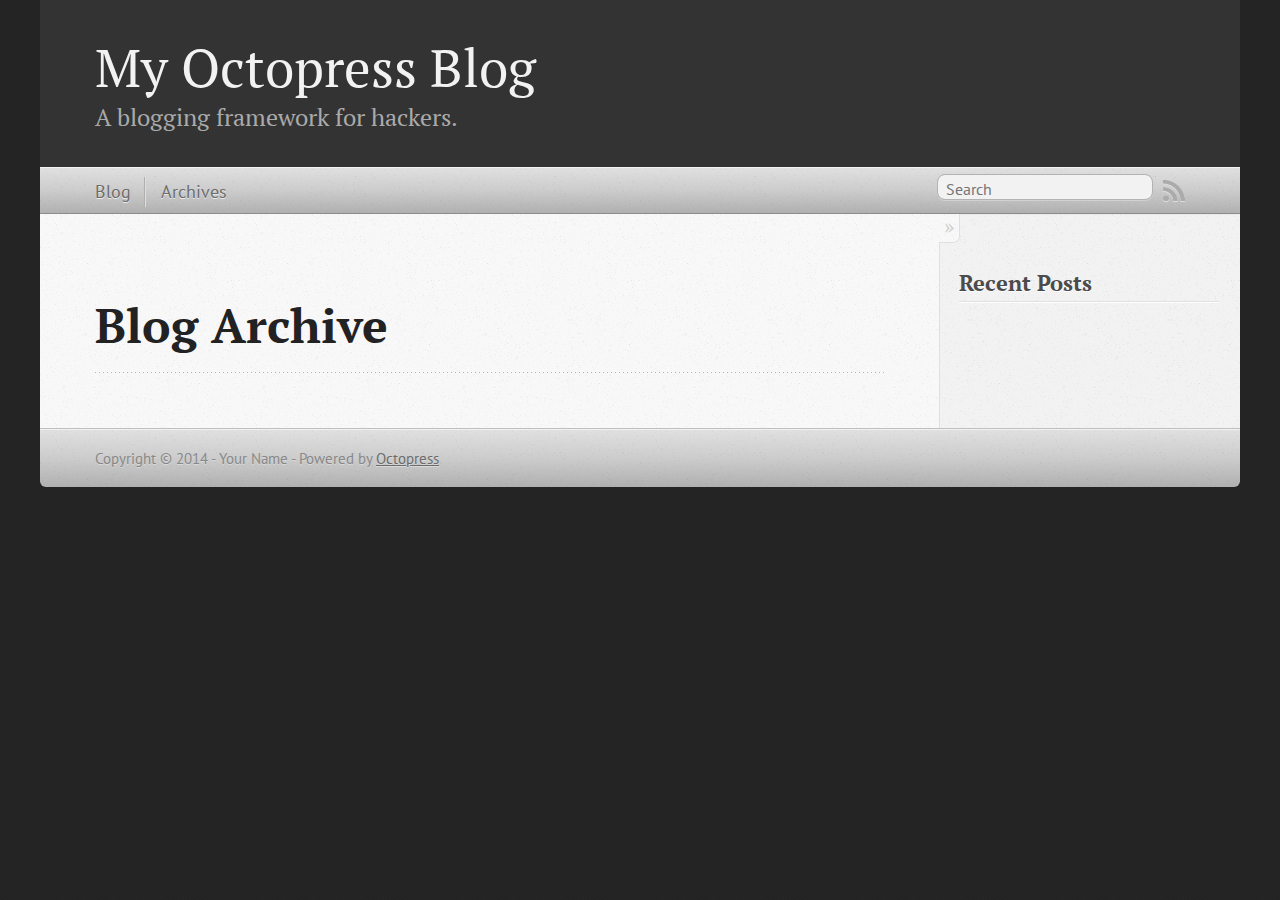
<file: blog/archives/index.html>
<!DOCTYPE html>
<!--[if IEMobile 7 ]><html class="no-js iem7"><![endif]-->
<!--[if lt IE 9]><html class="no-js lte-ie8"><![endif]-->
<!--[if (gt IE 8)|(gt IEMobile 7)|!(IEMobile)|!(IE)]><!--><html class="no-js" lang="en"><!--<![endif]-->
<head>
  <meta charset="utf-8">
  <title>Blog Archive - My Octopress Blog</title>
  <meta name="author" content="Your Name">

  
  <meta name="description" content=" Blog Archive Recent Posts ">
  

  <!-- http://t.co/dKP3o1e -->
  <meta name="HandheldFriendly" content="True">
  <meta name="MobileOptimized" content="320">
  <meta name="viewport" content="width=device-width, initial-scale=1">

  
  <link rel="canonical" href="http://geotots.github.io/blog/archives">
  <link href="/favicon.png" rel="icon">
  <link href="/stylesheets/screen.css" media="screen, projection" rel="stylesheet" type="text/css">
  <link href="/atom.xml" rel="alternate" title="My Octopress Blog" type="application/atom+xml">
  <script src="/javascripts/modernizr-2.0.js"></script>
  <script src="//ajax.googleapis.com/ajax/libs/jquery/1.9.1/jquery.min.js"></script>
  <script>!window.jQuery && document.write(unescape('%3Cscript src="./javascripts/libs/jquery.min.js"%3E%3C/script%3E'))</script>
  <script src="/javascripts/octopress.js" type="text/javascript"></script>
  <!--Fonts from Google"s Web font directory at http://google.com/webfonts -->
<link href="//fonts.googleapis.com/css?family=PT+Serif:regular,italic,bold,bolditalic" rel="stylesheet" type="text/css">
<link href="//fonts.googleapis.com/css?family=PT+Sans:regular,italic,bold,bolditalic" rel="stylesheet" type="text/css">

  

</head>

<body   >
  <header role="banner"><hgroup>
  <h1><a href="/">My Octopress Blog</a></h1>
  
    <h2>A blogging framework for hackers.</h2>
  
</hgroup>

</header>
  <nav role="navigation"><ul class="subscription" data-subscription="rss">
  <li><a href="/atom.xml" rel="subscribe-rss" title="subscribe via RSS">RSS</a></li>
  
</ul>
  
<form action="https://www.google.com/search" method="get">
  <fieldset role="search">
    <input type="hidden" name="q" value="site:geotots.github.io" />
    <input class="search" type="text" name="q" results="0" placeholder="Search"/>
  </fieldset>
</form>
  
<ul class="main-navigation">
  <li><a href="/">Blog</a></li>
  <li><a href="/blog/archives">Archives</a></li>
</ul>

</nav>
  <div id="main">
    <div id="content">
      <div>
<article role="article">
  
  <header>
    <h1 class="entry-title">Blog Archive</h1>
    
  </header>
  
  <div id="blog-archives">

</div>

  
</article>

</div>

<aside class="sidebar">
  
    <section>
  <h1>Recent Posts</h1>
  <ul id="recent_posts">
    
  </ul>
</section>





  
</aside>


    </div>
  </div>
  <footer role="contentinfo"><p>
  Copyright &copy; 2014 - Your Name -
  <span class="credit">Powered by <a href="http://octopress.org">Octopress</a></span>
</p>

</footer>
  







  <script type="text/javascript">
    (function(){
      var twitterWidgets = document.createElement('script');
      twitterWidgets.type = 'text/javascript';
      twitterWidgets.async = true;
      twitterWidgets.src = '//platform.twitter.com/widgets.js';
      document.getElementsByTagName('head')[0].appendChild(twitterWidgets);
    })();
  </script>





</body>
</html>
</file>
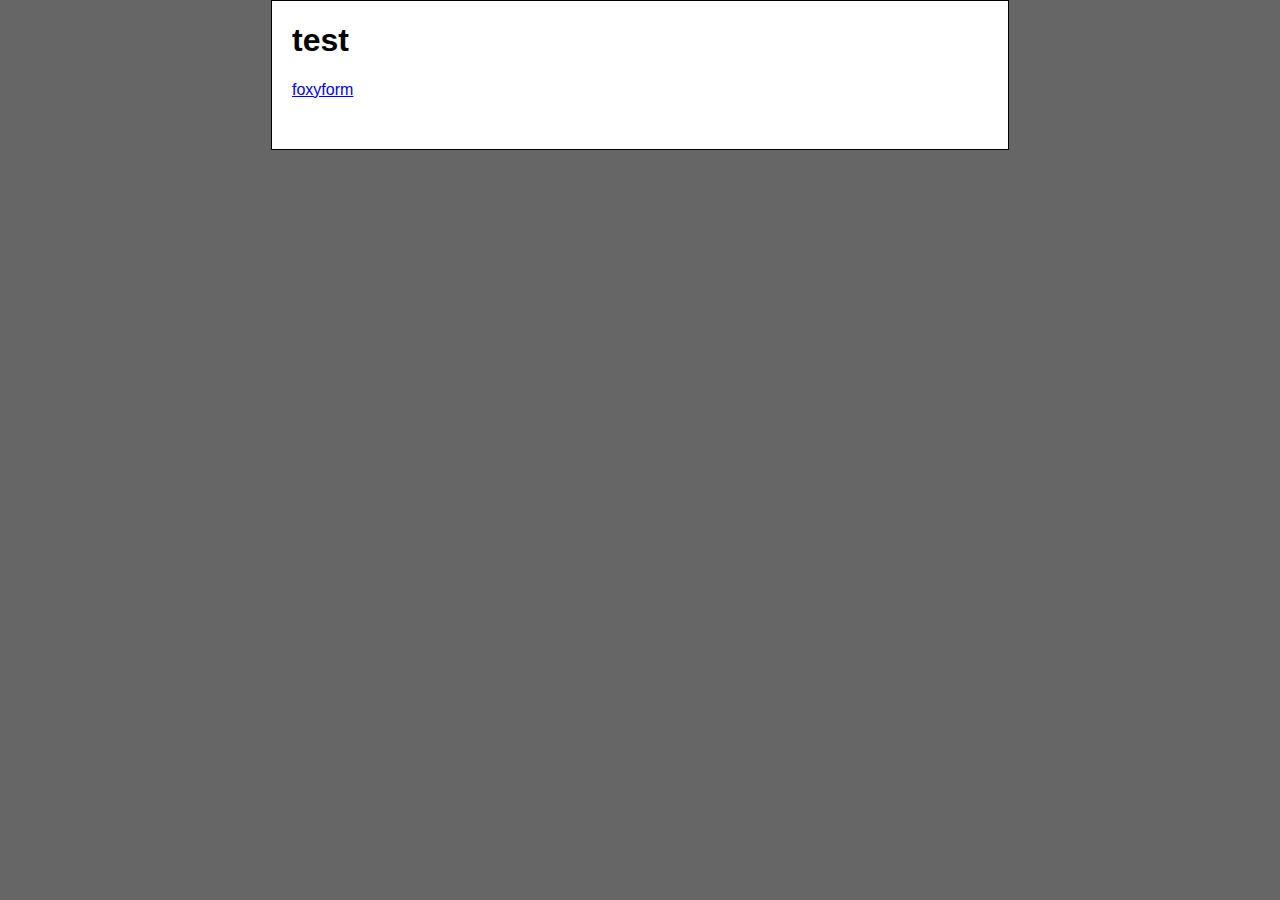
<file: form.html>
<html>
<head>
<meta http-equiv="Content-Type" content="text/html; charset=UTF-8">
<title>Untitled Document</title>
<style type="text/css">
<!--
body {
	font: 100% Verdana, Arial, Helvetica, sans-serif;
	background: #666666;
	margin: 0; /* it's good practice to zero the margin and padding of the body element to account for differing browser defaults */
	padding: 0;
	text-align: center; /* this centers the container in IE 5* browsers. The text is then set to the left aligned default in the #container selector */
	color: #000000;
}
.oneColElsCtr #container {
	width: 46em;
	background: #FFFFFF;
	margin: 0 auto; /* the auto margins (in conjunction with a width) center the page */
	border: 1px solid #000000;
	text-align: left; /* this overrides the text-align: center on the body element. */
}
.oneColElsCtr #mainContent {
	padding: 0 20px; /* remember that padding is the space inside the div box and margin is the space outside the div box */
}
-->
</style></head>

<body class="oneColElsCtr">

<div id="container">
  <div id="mainContent">
    <h1> test</h1>
   
   <!-- Do not change the code! -->
<a id="foxyform_embed_link_591132" href="http://www.foxyform.com/">foxyform</a>
<script type="text/javascript">
(function(d, t){
   var g = d.createElement(t),
       s = d.getElementsByTagName(t)[0];
   g.src = "http://www.foxyform.com/js.php?id=591132&sec_hash=5240f336766&width=350px";
   s.parentNode.insertBefore(g, s);
}(document, "script"));
</script>
<!-- Do not change the code! -->
   
   
<p>&nbsp;</p>
    <!-- end #mainContent --></div>
<!-- end #container --></div>
</body>
</html>
</file>
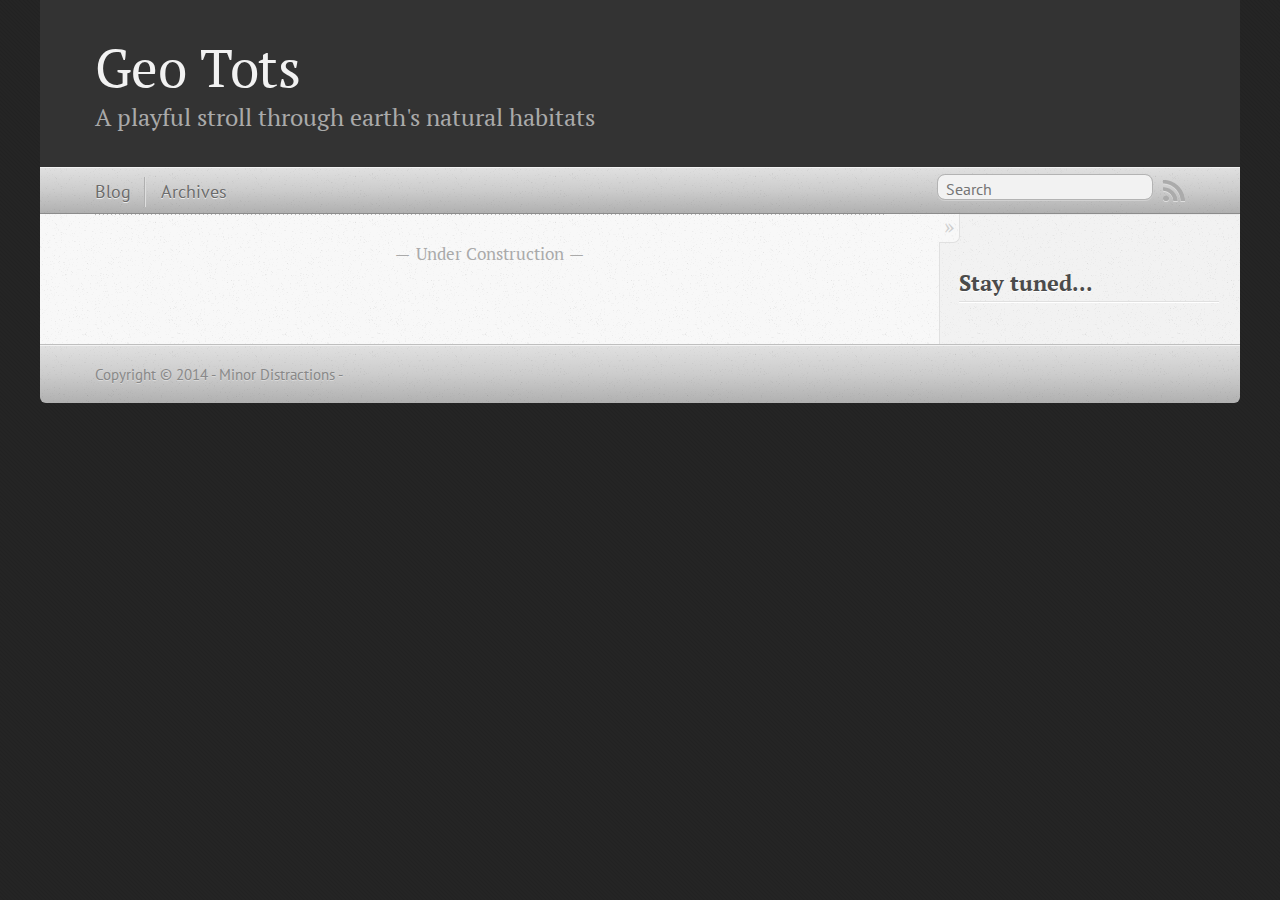
<file: index copy.html>
<!DOCTYPE html>
<!--[if IEMobile 7 ]><html class="no-js iem7"><![endif]-->
<!--[if lt IE 9]><html class="no-js lte-ie8"><![endif]-->
<!--[if (gt IE 8)|(gt IEMobile 7)|!(IEMobile)|!(IE)]><!--><html class="no-js" lang="en"><!--<![endif]-->
<head>
  <meta charset="utf-8">
  <title>Under Construction</title>
  <meta name="author" content="Jaynee Howe">

  
  <meta name="description" content=" Geo Tots: A playful stroll through earth's natural habitats,Introducing biodiversity to curious kids ">
  

  <!-- http://t.co/dKP3o1e -->
  <meta name="HandheldFriendly" content="True">
  <meta name="MobileOptimized" content="320">
  <meta name="viewport" content="width=device-width, initial-scale=1">

  
  <link rel="canonical" href="http://geotots.github.io">
  <link href="/favicon.png" rel="icon">
  <link href="/stylesheets/screen.css" media="screen, projection" rel="stylesheet" type="text/css">
  <link href="/atom.xml" rel="alternate" title="Geo Tots" type="application/atom+xml">
  <script src="/javascripts/modernizr-2.0.js"></script>
  <script src="//ajax.googleapis.com/ajax/libs/jquery/1.9.1/jquery.min.js"></script>
  <script>!window.jQuery && document.write(unescape('%3Cscript src="./javascripts/libs/jquery.min.js"%3E%3C/script%3E'))</script>
  <script src="/javascripts/octopress.js" type="text/javascript"></script>
  <!--Fonts from Google"s Web font directory at http://google.com/webfonts -->
<link href="//fonts.googleapis.com/css?family=PT+Serif:regular,italic,bold,bolditalic" rel="stylesheet" type="text/css">
<link href="//fonts.googleapis.com/css?family=PT+Sans:regular,italic,bold,bolditalic" rel="stylesheet" type="text/css">

  

</head>

<body   >
  <header role="banner"><hgroup>
  <h1><a href="/">Geo Tots</a></h1>
  
    <h2>A playful stroll through earth's natural habitats</h2>
  
</hgroup>

</header>
  <nav role="navigation"><ul class="subscription" data-subscription="rss">
  <li><a href="/atom.xml" rel="subscribe-rss" title="subscribe via RSS">RSS</a></li>
  
</ul>
  
<form action="https://www.google.com/search" method="get">
  <fieldset role="search">
    <input type="hidden" name="q" value="site:geotots.github.io" />
    <input class="search" type="text" name="q" results="0" placeholder="Search"/>
  </fieldset>
</form>
  
<ul class="main-navigation">
  <li><a href="/">Blog</a></li>
  <li><a href="/blog/archives">Archives</a></li>
</ul>

</nav>
  <div id="main">
    <div id="content">
      <div class="blog-index">
  
  
  <div class="pagination">
    
    <a href="/blog/archives">Under Construction</a>
    
  </div>
</div>
<aside class="sidebar">
  
    <section>
  <h1>Stay tuned...</h1>
  <ul id="recent_posts">
    
  </ul>
</section>





  
</aside>

    </div>
  </div>
  <footer role="contentinfo"><p>
  Copyright &copy; 2014 - Minor Distractions -
  
</p>

</footer>
  







  <script type="text/javascript">
    (function(){
      var twitterWidgets = document.createElement('script');
      twitterWidgets.type = 'text/javascript';
      twitterWidgets.async = true;
      twitterWidgets.src = '//platform.twitter.com/widgets.js';
      document.getElementsByTagName('head')[0].appendChild(twitterWidgets);
    })();
  </script>





</body>
</html>
</file>
<file: stylesheets/screen.css>
html,body,div,span,applet,object,iframe,h1,h2,h3,h4,h5,h6,p,blockquote,pre,a,abbr,acronym,address,big,cite,code,del,dfn,em,img,ins,kbd,q,s,samp,small,strike,strong,sub,sup,tt,var,b,u,i,center,dl,dt,dd,ol,ul,li,fieldset,form,label,legend,table,caption,tbody,tfoot,thead,tr,th,td,article,aside,canvas,details,embed,figure,figcaption,footer,header,hgroup,menu,nav,output,ruby,section,summary,time,mark,audio,video{margin:0;padding:0;border:0;font:inherit;font-size:100%;vertical-align:baseline}html{line-height:1}ol,ul{list-style:none}table{border-collapse:collapse;border-spacing:0}caption,th,td{text-align:left;font-weight:normal;vertical-align:middle}q,blockquote{quotes:none}q:before,q:after,blockquote:before,blockquote:after{content:"";content:none}a img{border:none}article,aside,details,figcaption,figure,footer,header,hgroup,menu,nav,section,summary{display:block}a{color:#1863a1}a:visited{color:#751590}a:focus{color:#0181eb}a:hover{color:#0181eb}a:active{color:#01579f}aside.sidebar a{color:#222}aside.sidebar a:focus{color:#0181eb}aside.sidebar a:hover{color:#0181eb}aside.sidebar a:active{color:#01579f}a{-webkit-transition:color 0.3s;-moz-transition:color 0.3s;-o-transition:color 0.3s;transition:color 0.3s}html{background:#252525 url('/images/line-tile.png?1402871440') top left}body>div{background:#f2f2f2 url('/images/noise.png?1402871440') top left;border-bottom:1px solid #bfbfbf}body>div>div{background:#f8f8f8 url('/images/noise.png?1402871440') top left;border-right:1px solid #e0e0e0}.heading,body>header h1,h1,h2,h3,h4,h5,h6{font-family:"PT Serif","Georgia","Helvetica Neue",Arial,sans-serif}.sans,body>header h2,article header p.meta,article>footer,#content .blog-index footer,html .gist .gist-file .gist-meta,#blog-archives a.category,#blog-archives time,aside.sidebar section,body>footer{font-family:"PT Sans","Helvetica Neue",Arial,sans-serif}.serif,body,#content .blog-index a[rel=full-article]{font-family:"PT Serif",Georgia,Times,"Times New Roman",serif}.mono,pre,code,tt,p code,li code{font-family:Menlo,Monaco,"Andale Mono","lucida console","Courier New",monospace}body>header h1{font-size:2.2em;font-family:"PT Serif","Georgia","Helvetica Neue",Arial,sans-serif;font-weight:normal;line-height:1.2em;margin-bottom:0.6667em}body>header h2{font-family:"PT Serif","Georgia","Helvetica Neue",Arial,sans-serif}body{line-height:1.5em;color:#222}h1{font-size:2.2em;line-height:1.2em}@media only screen and (min-width: 992px){body{font-size:1.15em}h1{font-size:2.6em;line-height:1.2em}}h1,h2,h3,h4,h5,h6{text-rendering:optimizelegibility;margin-bottom:1em;font-weight:bold}h2,section h1{font-size:1.5em}h3,section h2,section section h1{font-size:1.3em}h4,section h3,section section h2,section section section h1{font-size:1em}h5,section h4,section section h3{font-size:.9em}h6,section h5,section section h4,section section section h3{font-size:.8em}p,article blockquote,ul,ol{margin-bottom:1.5em}ul{list-style-type:disc}ul ul{list-style-type:circle;margin-bottom:0px}ul ul ul{list-style-type:square;margin-bottom:0px}ol{list-style-type:decimal}ol ol{list-style-type:lower-alpha;margin-bottom:0px}ol ol ol{list-style-type:lower-roman;margin-bottom:0px}ul,ul ul,ul ol,ol,ol ul,ol ol{margin-left:1.3em}ul ul,ul ol,ol ul,ol ol{margin-bottom:0em}strong{font-weight:bold}em{font-style:italic}sup,sub{font-size:0.75em;position:relative;display:inline-block;padding:0 .2em;line-height:.8em}sup{top:-.5em}sub{bottom:-.5em}a[rev='footnote']{font-size:.75em;padding:0 .3em;line-height:1}q{font-style:italic}q:before{content:"\201C"}q:after{content:"\201D"}em,dfn{font-style:italic}strong,dfn{font-weight:bold}del,s{text-decoration:line-through}abbr,acronym{border-bottom:1px dotted;cursor:help}hr{margin-bottom:0.2em}small{font-size:.8em}big{font-size:1.2em}article blockquote{font-style:italic;position:relative;font-size:1.2em;line-height:1.5em;padding-left:1em;border-left:4px solid rgba(170,170,170,0.5)}article blockquote cite{font-style:italic}article blockquote cite a{color:#aaa !important;word-wrap:break-word}article blockquote cite:before{content:'\2014';padding-right:.3em;padding-left:.3em;color:#aaa}@media only screen and (min-width: 992px){article blockquote{padding-left:1.5em;border-left-width:4px}}.pullquote-right:before,.pullquote-left:before{padding:0;border:none;content:attr(data-pullquote);float:right;width:45%;margin:.5em 0 1em 1.5em;position:relative;top:7px;font-size:1.4em;line-height:1.45em}.pullquote-left:before{float:left;margin:.5em 1.5em 1em 0}.force-wrap,article a,aside.sidebar a{white-space:-moz-pre-wrap;white-space:-pre-wrap;white-space:-o-pre-wrap;white-space:pre-wrap;word-wrap:break-word}.group,body>header,body>nav,body>footer,body #content>article,body #content>div>article,body #content>div>section,body div.pagination,aside.sidebar,#main,#content,.sidebar{*zoom:1}.group:after,body>header:after,body>nav:after,body>footer:after,body #content>article:after,body #content>div>section:after,body div.pagination:after,#main:after,#content:after,.sidebar:after{content:"";display:table;clear:both}body{-webkit-text-size-adjust:none;max-width:1200px;position:relative;margin:0 auto}body>header,body>nav,body>footer,body #content>article,body #content>div>article,body #content>div>section{padding-left:18px;padding-right:18px}@media only screen and (min-width: 480px){body>header,body>nav,body>footer,body #content>article,body #content>div>article,body #content>div>section{padding-left:25px;padding-right:25px}}@media only screen and (min-width: 768px){body>header,body>nav,body>footer,body #content>article,body #content>div>article,body #content>div>section{padding-left:35px;padding-right:35px}}@media only screen and (min-width: 992px){body>header,body>nav,body>footer,body #content>article,body #content>div>article,body #content>div>section{padding-left:55px;padding-right:55px}}body div.pagination{margin-left:18px;margin-right:18px}@media only screen and (min-width: 480px){body div.pagination{margin-left:25px;margin-right:25px}}@media only screen and (min-width: 768px){body div.pagination{margin-left:35px;margin-right:35px}}@media only screen and (min-width: 992px){body div.pagination{margin-left:55px;margin-right:55px}}body>header{font-size:1em;padding-top:1.5em;padding-bottom:1.5em}#content{overflow:hidden}#content>div,#content>article{width:100%}aside.sidebar{float:none;padding:0 18px 1px;background-color:#f7f7f7;border-top:1px solid #e0e0e0}.flex-content,article img,article video,article .flash-video,aside.sidebar img{max-width:100%;height:auto}.basic-alignment.left,article img.left,article video.left,article .left.flash-video,aside.sidebar img.left{float:left;margin-right:1.5em}.basic-alignment.right,article img.right,article video.right,article .right.flash-video,aside.sidebar img.right{float:right;margin-left:1.5em}.basic-alignment.center,article img.center,article video.center,article .center.flash-video,aside.sidebar img.center{display:block;margin:0 auto 1.5em}.basic-alignment.left,article img.left,article video.left,article .left.flash-video,aside.sidebar img.left,.basic-alignment.right,article img.right,article video.right,article .right.flash-video,aside.sidebar img.right{margin-bottom:.8em}.toggle-sidebar,.no-sidebar .toggle-sidebar{display:none}@media only screen and (min-width: 750px){body.sidebar-footer aside.sidebar{float:none;width:auto;clear:left;margin:0;padding:0 35px 1px;background-color:#f7f7f7;border-top:1px solid #eaeaea}body.sidebar-footer aside.sidebar section.odd,body.sidebar-footer aside.sidebar section.even{float:left;width:48%}body.sidebar-footer aside.sidebar section.odd{margin-left:0}body.sidebar-footer aside.sidebar section.even{margin-left:4%}body.sidebar-footer aside.sidebar.thirds section{width:30%;margin-left:5%}body.sidebar-footer aside.sidebar.thirds section.first{margin-left:0;clear:both}}body.sidebar-footer #content{margin-right:0px}body.sidebar-footer .toggle-sidebar{display:none}@media only screen and (min-width: 550px){body>header{font-size:1em}}@media only screen and (min-width: 750px){aside.sidebar{float:none;width:auto;clear:left;margin:0;padding:0 35px 1px;background-color:#f7f7f7;border-top:1px solid #eaeaea}aside.sidebar section.odd,aside.sidebar section.even{float:left;width:48%}aside.sidebar section.odd{margin-left:0}aside.sidebar section.even{margin-left:4%}aside.sidebar.thirds section{width:30%;margin-left:5%}aside.sidebar.thirds section.first{margin-left:0;clear:both}}@media only screen and (min-width: 768px){body{-webkit-text-size-adjust:auto}body>header{font-size:1.2em}#main{padding:0;margin:0 auto}#content{overflow:visible;margin-right:240px;position:relative}.no-sidebar #content{margin-right:0;border-right:0}.collapse-sidebar #content{margin-right:20px}#content>div,#content>article{padding-top:17.5px;padding-bottom:17.5px;float:left}aside.sidebar{width:210px;padding:0 15px 15px;background:none;clear:none;float:left;margin:0 -100% 0 0}aside.sidebar section{width:auto;margin-left:0}aside.sidebar section.odd,aside.sidebar section.even{float:none;width:auto;margin-left:0}.collapse-sidebar aside.sidebar{float:none;width:auto;clear:left;margin:0;padding:0 35px 1px;background-color:#f7f7f7;border-top:1px solid #eaeaea}.collapse-sidebar aside.sidebar section.odd,.collapse-sidebar aside.sidebar section.even{float:left;width:48%}.collapse-sidebar aside.sidebar section.odd{margin-left:0}.collapse-sidebar aside.sidebar section.even{margin-left:4%}.collapse-sidebar aside.sidebar.thirds section{width:30%;margin-left:5%}.collapse-sidebar aside.sidebar.thirds section.first{margin-left:0;clear:both}}@media only screen and (min-width: 992px){body>header{font-size:1.3em}#content{margin-right:300px}#content>div,#content>article{padding-top:27.5px;padding-bottom:27.5px}aside.sidebar{width:260px;padding:1.2em 20px 20px}.collapse-sidebar aside.sidebar{padding-left:55px;padding-right:55px}}@media only screen and (min-width: 768px){ul,ol{margin-left:0}}body>header{background:#333}body>header h1{display:inline-block;margin:0}body>header h1 a,body>header h1 a:visited,body>header h1 a:hover{color:#f2f2f2;text-decoration:none}body>header h2{margin:.2em 0 0;font-size:1em;color:#aaa;font-weight:normal}body>nav{position:relative;background-color:#ccc;background:url('/images/noise.png?1402871440'),-webkit-gradient(linear, 50% 0%, 50% 100%, color-stop(0%, #e0e0e0), color-stop(50%, #cccccc), color-stop(100%, #b0b0b0));background:url('/images/noise.png?1402871440'),-webkit-linear-gradient(#e0e0e0,#cccccc,#b0b0b0);background:url('/images/noise.png?1402871440'),-moz-linear-gradient(#e0e0e0,#cccccc,#b0b0b0);background:url('/images/noise.png?1402871440'),-o-linear-gradient(#e0e0e0,#cccccc,#b0b0b0);background:url('/images/noise.png?1402871440'),linear-gradient(#e0e0e0,#cccccc,#b0b0b0);border-top:1px solid #f2f2f2;border-bottom:1px solid #8c8c8c;padding-top:.35em;padding-bottom:.35em}body>nav form{-webkit-background-clip:padding;-moz-background-clip:padding;background-clip:padding-box;margin:0;padding:0}body>nav form .search{padding:.3em .5em 0;font-size:.85em;font-family:"PT Sans","Helvetica Neue",Arial,sans-serif;line-height:1.1em;width:95%;-webkit-border-radius:0.5em;-moz-border-radius:0.5em;-ms-border-radius:0.5em;-o-border-radius:0.5em;border-radius:0.5em;-webkit-background-clip:padding;-moz-background-clip:padding;background-clip:padding-box;-webkit-box-shadow:#d1d1d1 0 1px;-moz-box-shadow:#d1d1d1 0 1px;box-shadow:#d1d1d1 0 1px;background-color:#f2f2f2;border:1px solid #b3b3b3;color:#888}body>nav form .search:focus{color:#444;border-color:#80b1df;-webkit-box-shadow:#80b1df 0 0 4px,#80b1df 0 0 3px inset;-moz-box-shadow:#80b1df 0 0 4px,#80b1df 0 0 3px inset;box-shadow:#80b1df 0 0 4px,#80b1df 0 0 3px inset;background-color:#fff;outline:none}body>nav fieldset[role=search]{float:right;width:48%}body>nav fieldset.mobile-nav{float:left;width:48%}body>nav fieldset.mobile-nav select{width:100%;font-size:.8em;border:1px solid #888}body>nav ul{display:none}@media only screen and (min-width: 550px){body>nav{font-size:.9em}body>nav ul{margin:0;padding:0;border:0;overflow:hidden;*zoom:1;float:left;display:block;padding-top:.15em}body>nav ul li{list-style-image:none;list-style-type:none;margin-left:0;white-space:nowrap;display:inline;float:left;padding-left:0;padding-right:0}body>nav ul li:first-child,body>nav ul li.first{padding-left:0}body>nav ul li:last-child{padding-right:0}body>nav ul li.last{padding-right:0}body>nav ul.subscription{margin-left:.8em;float:right}body>nav ul.subscription li:last-child a{padding-right:0}body>nav ul li{margin:0}body>nav a{color:#6b6b6b;font-family:"PT Sans","Helvetica Neue",Arial,sans-serif;text-shadow:#ebebeb 0 1px;float:left;text-decoration:none;font-size:1.1em;padding:.1em 0;line-height:1.5em}body>nav a:visited{color:#6b6b6b}body>nav a:hover{color:#2b2b2b}body>nav li+li{border-left:1px solid #b0b0b0;margin-left:.8em}body>nav li+li a{padding-left:.8em;border-left:1px solid #dedede}body>nav form{float:right;text-align:left;padding-left:.8em;width:175px}body>nav form .search{width:93%;font-size:.95em;line-height:1.2em}body>nav ul[data-subscription$=email]+form{width:97px}body>nav ul[data-subscription$=email]+form .search{width:91%}body>nav fieldset.mobile-nav{display:none}body>nav fieldset[role=search]{width:99%}}@media only screen and (min-width: 992px){body>nav form{width:215px}body>nav ul[data-subscription$=email]+form{width:147px}}.no-placeholder body>nav .search{background:#f2f2f2 url('/images/search.png?1402871440') 0.3em 0.25em no-repeat;text-indent:1.3em}@media only screen and (min-width: 550px){.maskImage body>nav ul[data-subscription$=email]+form{width:123px}}@media only screen and (min-width: 992px){.maskImage body>nav ul[data-subscription$=email]+form{width:173px}}.maskImage ul.subscription{position:relative;top:.2em}.maskImage ul.subscription li,.maskImage ul.subscription a{border:0;padding:0}.maskImage a[rel=subscribe-rss]{position:relative;top:0px;text-indent:-999999em;background-color:#dedede;border:0;padding:0}.maskImage a[rel=subscribe-rss],.maskImage a[rel=subscribe-rss]:after{-webkit-mask-image:url('/images/rss.png?1402871440');-moz-mask-image:url('/images/rss.png?1402871440');-ms-mask-image:url('/images/rss.png?1402871440');-o-mask-image:url('/images/rss.png?1402871440');mask-image:url('/images/rss.png?1402871440');-webkit-mask-repeat:no-repeat;-moz-mask-repeat:no-repeat;-ms-mask-repeat:no-repeat;-o-mask-repeat:no-repeat;mask-repeat:no-repeat;width:22px;height:22px}.maskImage a[rel=subscribe-rss]:after{content:"";position:absolute;top:-1px;left:0;background-color:#ababab}.maskImage a[rel=subscribe-rss]:hover:after{background-color:#9e9e9e}.maskImage a[rel=subscribe-email]{position:relative;top:0px;text-indent:-999999em;background-color:#dedede;border:0;padding:0}.maskImage a[rel=subscribe-email],.maskImage a[rel=subscribe-email]:after{-webkit-mask-image:url('/images/email.png?1402871440');-moz-mask-image:url('/images/email.png?1402871440');-ms-mask-image:url('/images/email.png?1402871440');-o-mask-image:url('/images/email.png?1402871440');mask-image:url('/images/email.png?1402871440');-webkit-mask-repeat:no-repeat;-moz-mask-repeat:no-repeat;-ms-mask-repeat:no-repeat;-o-mask-repeat:no-repeat;mask-repeat:no-repeat;width:28px;height:22px}.maskImage a[rel=subscribe-email]:after{content:"";position:absolute;top:-1px;left:0;background-color:#ababab}.maskImage a[rel=subscribe-email]:hover:after{background-color:#9e9e9e}article{padding-top:1em}article header{position:relative;padding-top:2em;padding-bottom:1em;margin-bottom:1em;background:url('[data-uri]') bottom left repeat-x}article header h1{margin:0}article header h1 a{text-decoration:none}article header h1 a:hover{text-decoration:underline}article header p{font-size:.9em;color:#aaa;margin:0}article header p.meta{text-transform:uppercase;position:absolute;top:0}@media only screen and (min-width: 768px){article header{margin-bottom:1.5em;padding-bottom:1em;background:url('[data-uri]') bottom left repeat-x}}article h2{padding-top:0.8em;background:url('[data-uri]') top left repeat-x}.entry-content article h2:first-child,article header+h2{padding-top:0}article h2:first-child,article header+h2{background:none}article .feature{padding-top:.5em;margin-bottom:1em;padding-bottom:1em;background:url('[data-uri]') bottom left repeat-x;font-size:2.0em;font-style:italic;line-height:1.3em}article img,article video,article .flash-video{-webkit-border-radius:0.3em;-moz-border-radius:0.3em;-ms-border-radius:0.3em;-o-border-radius:0.3em;border-radius:0.3em;-webkit-box-shadow:rgba(0,0,0,0.15) 0 1px 4px;-moz-box-shadow:rgba(0,0,0,0.15) 0 1px 4px;box-shadow:rgba(0,0,0,0.15) 0 1px 4px;-webkit-box-sizing:border-box;-moz-box-sizing:border-box;box-sizing:border-box;border:#fff 0.5em solid}article video,article .flash-video{margin:0 auto 1.5em}article video{display:block;width:100%}article .flash-video>div{position:relative;display:block;padding-bottom:56.25%;padding-top:1px;height:0;overflow:hidden}article .flash-video>div iframe,article .flash-video>div object,article .flash-video>div embed{position:absolute;top:0;left:0;width:100%;height:100%}article>footer{padding-bottom:2.5em;margin-top:2em}article>footer p.meta{margin-bottom:.8em;font-size:.85em;clear:both;overflow:hidden}.blog-index article+article{background:url('[data-uri]') top left repeat-x}#content .blog-index{padding-top:0;padding-bottom:0}#content .blog-index article{padding-top:2em}#content .blog-index article header{background:none;padding-bottom:0}#content .blog-index article h1{font-size:2.2em}#content .blog-index article h1 a{color:inherit}#content .blog-index article h1 a:hover{color:#0181eb}#content .blog-index a[rel=full-article]{background:#ebebeb;display:inline-block;padding:.4em .8em;margin-right:.5em;text-decoration:none;color:#666;-webkit-transition:background-color 0.5s;-moz-transition:background-color 0.5s;-o-transition:background-color 0.5s;transition:background-color 0.5s}#content .blog-index a[rel=full-article]:hover{background:#0181eb;text-shadow:none;color:#f8f8f8}#content .blog-index footer{margin-top:1em}.separator,article>footer .byline+time:before,article>footer time+time:before,article>footer .comments:before,article>footer .byline ~ .categories:before{content:"\2022 ";padding:0 .4em 0 .2em;display:inline-block}#content div.pagination{text-align:center;font-size:.95em;position:relative;background:url('[data-uri]') top left repeat-x;padding-top:1.5em;padding-bottom:1.5em}#content div.pagination a{text-decoration:none;color:#aaa}#content div.pagination a.prev{position:absolute;left:0}#content div.pagination a.next{position:absolute;right:0}#content div.pagination a:hover{color:#0181eb}#content div.pagination a[href*=archive]:before,#content div.pagination a[href*=archive]:after{content:'\2014';padding:0 .3em}p.meta+.sharing{padding-top:1em;padding-left:0;background:url('[data-uri]') top left repeat-x}#fb-root{display:none}.highlight,html .gist .gist-file .gist-syntax .gist-highlight{border:1px solid #05232b !important}.highlight table td.code,html .gist .gist-file .gist-syntax .gist-highlight table td.code{width:100%}.highlight .line-numbers,html .gist .gist-file .gist-syntax .highlight .line_numbers{text-align:right;font-size:13px;line-height:1.45em;background:#073642 url('/images/noise.png?1402871440') top left !important;border-right:1px solid #00232c !important;-webkit-box-shadow:#083e4b -1px 0 inset;-moz-box-shadow:#083e4b -1px 0 inset;box-shadow:#083e4b -1px 0 inset;text-shadow:#021014 0 -1px;padding:.8em !important;-webkit-border-radius:0;-moz-border-radius:0;-ms-border-radius:0;-o-border-radius:0;border-radius:0}.highlight .line-numbers span,html .gist .gist-file .gist-syntax .highlight .line_numbers span{color:#586e75 !important}figure.code,.gist-file,pre{-webkit-box-shadow:rgba(0,0,0,0.06) 0 0 10px;-moz-box-shadow:rgba(0,0,0,0.06) 0 0 10px;box-shadow:rgba(0,0,0,0.06) 0 0 10px}figure.code .highlight pre,.gist-file .highlight pre,pre .highlight pre{-webkit-box-shadow:none;-moz-box-shadow:none;box-shadow:none}.gist .highlight *::-moz-selection,figure.code .highlight *::-moz-selection{background:#386774;color:inherit;text-shadow:#002b36 0 1px}.gist .highlight *::-webkit-selection,figure.code .highlight *::-webkit-selection{background:#386774;color:inherit;text-shadow:#002b36 0 1px}.gist .highlight *::selection,figure.code .highlight *::selection{background:#386774;color:inherit;text-shadow:#002b36 0 1px}html .gist .gist-file{margin-bottom:1.8em;position:relative;border:none;padding-top:26px !important}html .gist .gist-file .highlight{margin-bottom:0}html .gist .gist-file .gist-syntax{border-bottom:0 !important;background:none !important}html .gist .gist-file .gist-syntax .gist-highlight{background:#002b36 !important}html .gist .gist-file .gist-syntax .highlight pre{padding:0}html .gist .gist-file .gist-meta{padding:.6em 0.8em;border:1px solid #083e4b !important;color:#586e75;font-size:.7em !important;background:#073642 url('/images/noise.png?1402871440') top left;line-height:1.5em}html .gist .gist-file .gist-meta a{color:#75878b !important;text-decoration:none}html .gist .gist-file .gist-meta a:hover{text-decoration:underline}html .gist .gist-file .gist-meta a:hover{color:#93a1a1 !important}html .gist .gist-file .gist-meta a[href*='#file']{position:absolute;top:0;left:0;right:-10px;color:#474747 !important}html .gist .gist-file .gist-meta a[href*='#file']:hover{color:#1863a1 !important}html .gist .gist-file .gist-meta a[href*=raw]{top:.4em}pre{background:#002b36 url('/images/noise.png?1402871440') top left;-webkit-border-radius:0.4em;-moz-border-radius:0.4em;-ms-border-radius:0.4em;-o-border-radius:0.4em;border-radius:0.4em;border:1px solid #05232b;line-height:1.45em;font-size:13px;margin-bottom:2.1em;padding:.8em 1em;color:#93a1a1;overflow:auto}h3.filename+pre{-moz-border-radius-topleft:0px;-webkit-border-top-left-radius:0px;border-top-left-radius:0px;-moz-border-radius-topright:0px;-webkit-border-top-right-radius:0px;border-top-right-radius:0px}p code,li code{display:inline-block;white-space:no-wrap;background:#fff;font-size:.8em;line-height:1.5em;color:#555;border:1px solid #ddd;-webkit-border-radius:0.4em;-moz-border-radius:0.4em;-ms-border-radius:0.4em;-o-border-radius:0.4em;border-radius:0.4em;padding:0 .3em;margin:-1px 0}p pre code,li pre code{font-size:1em !important;background:none;border:none}.pre-code,html .gist .gist-file .gist-syntax .highlight pre,.highlight code{font-family:Menlo,Monaco,"Andale Mono","lucida console","Courier New",monospace !important;overflow:scroll;overflow-y:hidden;display:block;padding:.8em;overflow-x:auto;line-height:1.45em;background:#002b36 url('/images/noise.png?1402871440') top left !important;color:#93a1a1 !important}.pre-code span,html .gist .gist-file .gist-syntax .highlight pre span,.highlight code span{color:#93a1a1 !important}.pre-code span,html .gist .gist-file .gist-syntax .highlight pre span,.highlight code span{font-style:normal !important;font-weight:normal !important}.pre-code .c,html .gist .gist-file .gist-syntax .highlight pre .c,.highlight code .c{color:#586e75 !important;font-style:italic !important}.pre-code .cm,html .gist .gist-file .gist-syntax .highlight pre .cm,.highlight code .cm{color:#586e75 !important;font-style:italic !important}.pre-code .cp,html .gist .gist-file .gist-syntax .highlight pre .cp,.highlight code .cp{color:#586e75 !important;font-style:italic !important}.pre-code .c1,html .gist .gist-file .gist-syntax .highlight pre .c1,.highlight code .c1{color:#586e75 !important;font-style:italic !important}.pre-code .cs,html .gist .gist-file .gist-syntax .highlight pre .cs,.highlight code .cs{color:#586e75 !important;font-weight:bold !important;font-style:italic !important}.pre-code .err,html .gist .gist-file .gist-syntax .highlight pre .err,.highlight code .err{color:#dc322f !important;background:none !important}.pre-code .k,html .gist .gist-file .gist-syntax .highlight pre .k,.highlight code .k{color:#cb4b16 !important}.pre-code .o,html .gist .gist-file .gist-syntax .highlight pre .o,.highlight code .o{color:#93a1a1 !important;font-weight:bold !important}.pre-code .p,html .gist .gist-file .gist-syntax .highlight pre .p,.highlight code .p{color:#93a1a1 !important}.pre-code .ow,html .gist .gist-file .gist-syntax .highlight pre .ow,.highlight code .ow{color:#2aa198 !important;font-weight:bold !important}.pre-code .gd,html .gist .gist-file .gist-syntax .highlight pre .gd,.highlight code .gd{color:#93a1a1 !important;background-color:#372c34 !important;display:inline-block}.pre-code .gd .x,html .gist .gist-file .gist-syntax .highlight pre .gd .x,.highlight code .gd .x{color:#93a1a1 !important;background-color:#4d2d33 !important;display:inline-block}.pre-code .ge,html .gist .gist-file .gist-syntax .highlight pre .ge,.highlight code .ge{color:#93a1a1 !important;font-style:italic !important}.pre-code .gh,html .gist .gist-file .gist-syntax .highlight pre .gh,.highlight code .gh{color:#586e75 !important}.pre-code .gi,html .gist .gist-file .gist-syntax .highlight pre .gi,.highlight code .gi{color:#93a1a1 !important;background-color:#1a412b !important;display:inline-block}.pre-code .gi .x,html .gist .gist-file .gist-syntax .highlight pre .gi .x,.highlight code .gi .x{color:#93a1a1 !important;background-color:#355720 !important;display:inline-block}.pre-code .gs,html .gist .gist-file .gist-syntax .highlight pre .gs,.highlight code .gs{color:#93a1a1 !important;font-weight:bold !important}.pre-code .gu,html .gist .gist-file .gist-syntax .highlight pre .gu,.highlight code .gu{color:#6c71c4 !important}.pre-code .kc,html .gist .gist-file .gist-syntax .highlight pre .kc,.highlight code .kc{color:#859900 !important;font-weight:bold !important}.pre-code .kd,html .gist .gist-file .gist-syntax .highlight pre .kd,.highlight code .kd{color:#268bd2 !important}.pre-code .kp,html .gist .gist-file .gist-syntax .highlight pre .kp,.highlight code .kp{color:#cb4b16 !important;font-weight:bold !important}.pre-code .kr,html .gist .gist-file .gist-syntax .highlight pre .kr,.highlight code .kr{color:#d33682 !important;font-weight:bold !important}.pre-code .kt,html .gist .gist-file .gist-syntax .highlight pre .kt,.highlight code .kt{color:#2aa198 !important}.pre-code .n,html .gist .gist-file .gist-syntax .highlight pre .n,.highlight code .n{color:#268bd2 !important}.pre-code .na,html .gist .gist-file .gist-syntax .highlight pre .na,.highlight code .na{color:#268bd2 !important}.pre-code .nb,html .gist .gist-file .gist-syntax .highlight pre .nb,.highlight code .nb{color:#859900 !important}.pre-code .nc,html .gist .gist-file .gist-syntax .highlight pre .nc,.highlight code .nc{color:#d33682 !important}.pre-code .no,html .gist .gist-file .gist-syntax .highlight pre .no,.highlight code .no{color:#b58900 !important}.pre-code .nl,html .gist .gist-file .gist-syntax .highlight pre .nl,.highlight code .nl{color:#859900 !important}.pre-code .ne,html .gist .gist-file .gist-syntax .highlight pre .ne,.highlight code .ne{color:#268bd2 !important;font-weight:bold !important}.pre-code .nf,html .gist .gist-file .gist-syntax .highlight pre .nf,.highlight code .nf{color:#268bd2 !important;font-weight:bold !important}.pre-code .nn,html .gist .gist-file .gist-syntax .highlight pre .nn,.highlight code .nn{color:#b58900 !important}.pre-code .nt,html .gist .gist-file .gist-syntax .highlight pre .nt,.highlight code .nt{color:#268bd2 !important;font-weight:bold !important}.pre-code .nx,html .gist .gist-file .gist-syntax .highlight pre .nx,.highlight code .nx{color:#b58900 !important}.pre-code .vg,html .gist .gist-file .gist-syntax .highlight pre .vg,.highlight code .vg{color:#268bd2 !important}.pre-code .vi,html .gist .gist-file .gist-syntax .highlight pre .vi,.highlight code .vi{color:#268bd2 !important}.pre-code .nv,html .gist .gist-file .gist-syntax .highlight pre .nv,.highlight code .nv{color:#268bd2 !important}.pre-code .mf,html .gist .gist-file .gist-syntax .highlight pre .mf,.highlight code .mf{color:#2aa198 !important}.pre-code .m,html .gist .gist-file .gist-syntax .highlight pre .m,.highlight code .m{color:#2aa198 !important}.pre-code .mh,html .gist .gist-file .gist-syntax .highlight pre .mh,.highlight code .mh{color:#2aa198 !important}.pre-code .mi,html .gist .gist-file .gist-syntax .highlight pre .mi,.highlight code .mi{color:#2aa198 !important}.pre-code .s,html .gist .gist-file .gist-syntax .highlight pre .s,.highlight code .s{color:#2aa198 !important}.pre-code .sd,html .gist .gist-file .gist-syntax .highlight pre .sd,.highlight code .sd{color:#2aa198 !important}.pre-code .s2,html .gist .gist-file .gist-syntax .highlight pre .s2,.highlight code .s2{color:#2aa198 !important}.pre-code .se,html .gist .gist-file .gist-syntax .highlight pre .se,.highlight code .se{color:#dc322f !important}.pre-code .si,html .gist .gist-file .gist-syntax .highlight pre .si,.highlight code .si{color:#268bd2 !important}.pre-code .sr,html .gist .gist-file .gist-syntax .highlight pre .sr,.highlight code .sr{color:#2aa198 !important}.pre-code .s1,html .gist .gist-file .gist-syntax .highlight pre .s1,.highlight code .s1{color:#2aa198 !important}.pre-code div .gd,html .gist .gist-file .gist-syntax .highlight pre div .gd,.highlight code div .gd,.pre-code div .gd .x,html .gist .gist-file .gist-syntax .highlight pre div .gd .x,.highlight code div .gd .x,.pre-code div .gi,html .gist .gist-file .gist-syntax .highlight pre div .gi,.highlight code div .gi,.pre-code div .gi .x,html .gist .gist-file .gist-syntax .highlight pre div .gi .x,.highlight code div .gi .x{display:inline-block;width:100%}.highlight,.gist-highlight{margin-bottom:1.8em;background:#002b36;overflow-y:hidden;overflow-x:auto}.highlight pre,.gist-highlight pre{background:none;-webkit-border-radius:0px;-moz-border-radius:0px;-ms-border-radius:0px;-o-border-radius:0px;border-radius:0px;border:none;padding:0;margin-bottom:0}pre::-webkit-scrollbar,.highlight::-webkit-scrollbar,.gist-highlight::-webkit-scrollbar{height:.5em;background:rgba(255,255,255,0.15)}pre::-webkit-scrollbar-thumb:horizontal,.highlight::-webkit-scrollbar-thumb:horizontal,.gist-highlight::-webkit-scrollbar-thumb:horizontal{background:rgba(255,255,255,0.2);-webkit-border-radius:4px;border-radius:4px}.highlight code{background:#000}figure.code{background:none;padding:0;border:0;margin-bottom:1.5em}figure.code pre{margin-bottom:0}figure.code figcaption{position:relative}figure.code .highlight{margin-bottom:0}.code-title,html .gist .gist-file .gist-meta a[href*='#file'],h3.filename,figure.code figcaption{text-align:center;font-size:13px;line-height:2em;text-shadow:#cbcccc 0 1px 0;color:#474747;font-weight:normal;margin-bottom:0;-moz-border-radius-topleft:5px;-webkit-border-top-left-radius:5px;border-top-left-radius:5px;-moz-border-radius-topright:5px;-webkit-border-top-right-radius:5px;border-top-right-radius:5px;font-family:"Helvetica Neue", Arial, "Lucida Grande", "Lucida Sans Unicode", Lucida, sans-serif;background:#aaa url('/images/code_bg.png?1402871440') top repeat-x;border:1px solid #565656;border-top-color:#cbcbcb;border-left-color:#a5a5a5;border-right-color:#a5a5a5;border-bottom:0}.download-source,html .gist .gist-file .gist-meta a[href*=raw],figure.code figcaption a{position:absolute;right:.8em;text-decoration:none;color:#666 !important;z-index:1;font-size:13px;text-shadow:#cbcccc 0 1px 0;padding-left:3em}.download-source:hover,html .gist .gist-file .gist-meta a[href*=raw]:hover,figure.code figcaption a:hover{text-decoration:underline}#archive #content>div,#archive #content>div>article{padding-top:0}#blog-archives{color:#aaa}#blog-archives article{padding:1em 0 1em;position:relative;background:url('[data-uri]') bottom left repeat-x}#blog-archives article:last-child{background:none}#blog-archives article footer{padding:0;margin:0}#blog-archives h1{color:#222;margin-bottom:.3em}#blog-archives h2{display:none}#blog-archives h1{font-size:1.5em}#blog-archives h1 a{text-decoration:none;color:inherit;font-weight:normal;display:inline-block}#blog-archives h1 a:hover{text-decoration:underline}#blog-archives h1 a:hover{color:#0181eb}#blog-archives a.category,#blog-archives time{color:#aaa}#blog-archives .entry-content{display:none}#blog-archives time{font-size:.9em;line-height:1.2em}#blog-archives time .month,#blog-archives time .day{display:inline-block}#blog-archives time .month{text-transform:uppercase}#blog-archives p{margin-bottom:1em}#blog-archives a,#blog-archives .entry-content a{color:inherit}#blog-archives a:hover,#blog-archives .entry-content a:hover{color:#0181eb}#blog-archives a:hover{color:#0181eb}@media only screen and (min-width: 550px){#blog-archives article{margin-left:5em}#blog-archives h2{margin-bottom:.3em;font-weight:normal;display:inline-block;position:relative;top:-1px;float:left}#blog-archives h2:first-child{padding-top:.75em}#blog-archives time{position:absolute;text-align:right;left:0em;top:1.8em}#blog-archives .year{display:none}#blog-archives article{padding-left:4.5em;padding-bottom:.7em}#blog-archives a.category{line-height:1.1em}}#content>.category article{margin-left:0;padding-left:6.8em}#content>.category .year{display:inline}.side-shadow-border,aside.sidebar section h1,aside.sidebar li{-webkit-box-shadow:#fff 0 1px;-moz-box-shadow:#fff 0 1px;box-shadow:#fff 0 1px}aside.sidebar{overflow:hidden;color:#4b4b4b;text-shadow:#fff 0 1px}aside.sidebar section{font-size:.8em;line-height:1.4em;margin-bottom:1.5em}aside.sidebar section h1{margin:1.5em 0 0;padding-bottom:.2em;border-bottom:1px solid #e0e0e0}aside.sidebar section h1+p{padding-top:.4em}aside.sidebar img{-webkit-border-radius:0.3em;-moz-border-radius:0.3em;-ms-border-radius:0.3em;-o-border-radius:0.3em;border-radius:0.3em;-webkit-box-shadow:rgba(0,0,0,0.15) 0 1px 4px;-moz-box-shadow:rgba(0,0,0,0.15) 0 1px 4px;box-shadow:rgba(0,0,0,0.15) 0 1px 4px;-webkit-box-sizing:border-box;-moz-box-sizing:border-box;box-sizing:border-box;border:#fff 0.3em solid}aside.sidebar ul{margin-bottom:0.5em;margin-left:0}aside.sidebar li{list-style:none;padding:.5em 0;margin:0;border-bottom:1px solid #e0e0e0}aside.sidebar li p:last-child{margin-bottom:0}aside.sidebar a{color:inherit;-webkit-transition:color 0.5s;-moz-transition:color 0.5s;-o-transition:color 0.5s;transition:color 0.5s}aside.sidebar:hover a{color:#222}aside.sidebar:hover a:hover{color:#0181eb}.aside-alt-link,#pinboard_linkroll .pin-tag{color:#7e7e7e}.aside-alt-link:hover,#pinboard_linkroll .pin-tag:hover{color:#0181eb}@media only screen and (min-width: 768px){.toggle-sidebar{outline:none;position:absolute;right:-10px;top:0;bottom:0;display:inline-block;text-decoration:none;color:#cecece;width:9px;cursor:pointer}.toggle-sidebar:hover{background:#e9e9e9;background:-webkit-gradient(linear, 0% 50%, 100% 50%, color-stop(0%, rgba(224,224,224,0.5)), color-stop(100%, rgba(224,224,224,0)));background:-webkit-linear-gradient(left, rgba(224,224,224,0.5),rgba(224,224,224,0));background:-moz-linear-gradient(left, rgba(224,224,224,0.5),rgba(224,224,224,0));background:-o-linear-gradient(left, rgba(224,224,224,0.5),rgba(224,224,224,0));background:linear-gradient(left, rgba(224,224,224,0.5),rgba(224,224,224,0))}.toggle-sidebar:after{position:absolute;right:-11px;top:0;width:20px;font-size:1.2em;line-height:1.1em;padding-bottom:.15em;-moz-border-radius-bottomright:0.3em;-webkit-border-bottom-right-radius:0.3em;border-bottom-right-radius:0.3em;text-align:center;background:#f8f8f8 url('/images/noise.png?1402871440') top left;border-bottom:1px solid #e0e0e0;border-right:1px solid #e0e0e0;content:"\00BB";text-indent:-1px}.collapse-sidebar .toggle-sidebar{text-indent:0px;right:-20px;width:19px}.collapse-sidebar .toggle-sidebar:hover{background:#e9e9e9}.collapse-sidebar .toggle-sidebar:after{border-left:1px solid #e0e0e0;text-shadow:#fff 0 1px;content:"\00AB";left:0px;right:0;text-align:center;text-indent:0;border:0;border-right-width:0;background:none}}.googleplus h1{-moz-box-shadow:none !important;-webkit-box-shadow:none !important;-o-box-shadow:none !important;box-shadow:none !important;border-bottom:0px none !important}.googleplus a{text-decoration:none;white-space:normal !important;line-height:32px}.googleplus a img{float:left;margin-right:0.5em;border:0 none}.googleplus-hidden{position:absolute;top:-1000em;left:-1000em}#pinboard_linkroll .pin-title,#pinboard_linkroll .pin-description{display:block;margin-bottom:.5em}#pinboard_linkroll .pin-tag{text-decoration:none}#pinboard_linkroll .pin-tag:hover{text-decoration:underline}#pinboard_linkroll .pin-tag:after{content:','}#pinboard_linkroll .pin-tag:last-child:after{content:''}.delicious-posts a.delicious-link{margin-bottom:.5em;display:block}.delicious-posts p{font-size:1em}body>footer{font-size:.8em;color:#888;text-shadow:#d9d9d9 0 1px;background-color:#ccc;background:url('/images/noise.png?1402871440'),-webkit-gradient(linear, 50% 0%, 50% 100%, color-stop(0%, #e0e0e0), color-stop(50%, #cccccc), color-stop(100%, #b0b0b0));background:url('/images/noise.png?1402871440'),-webkit-linear-gradient(#e0e0e0,#cccccc,#b0b0b0);background:url('/images/noise.png?1402871440'),-moz-linear-gradient(#e0e0e0,#cccccc,#b0b0b0);background:url('/images/noise.png?1402871440'),-o-linear-gradient(#e0e0e0,#cccccc,#b0b0b0);background:url('/images/noise.png?1402871440'),linear-gradient(#e0e0e0,#cccccc,#b0b0b0);border-top:1px solid #f2f2f2;position:relative;padding-top:1em;padding-bottom:1em;margin-bottom:3em;-moz-border-radius-bottomleft:0.4em;-webkit-border-bottom-left-radius:0.4em;border-bottom-left-radius:0.4em;-moz-border-radius-bottomright:0.4em;-webkit-border-bottom-right-radius:0.4em;border-bottom-right-radius:0.4em;z-index:1}body>footer a{color:#6b6b6b}body>footer a:visited{color:#6b6b6b}body>footer a:hover{color:#484848}body>footer p:last-child{margin-bottom:0}
</file>
